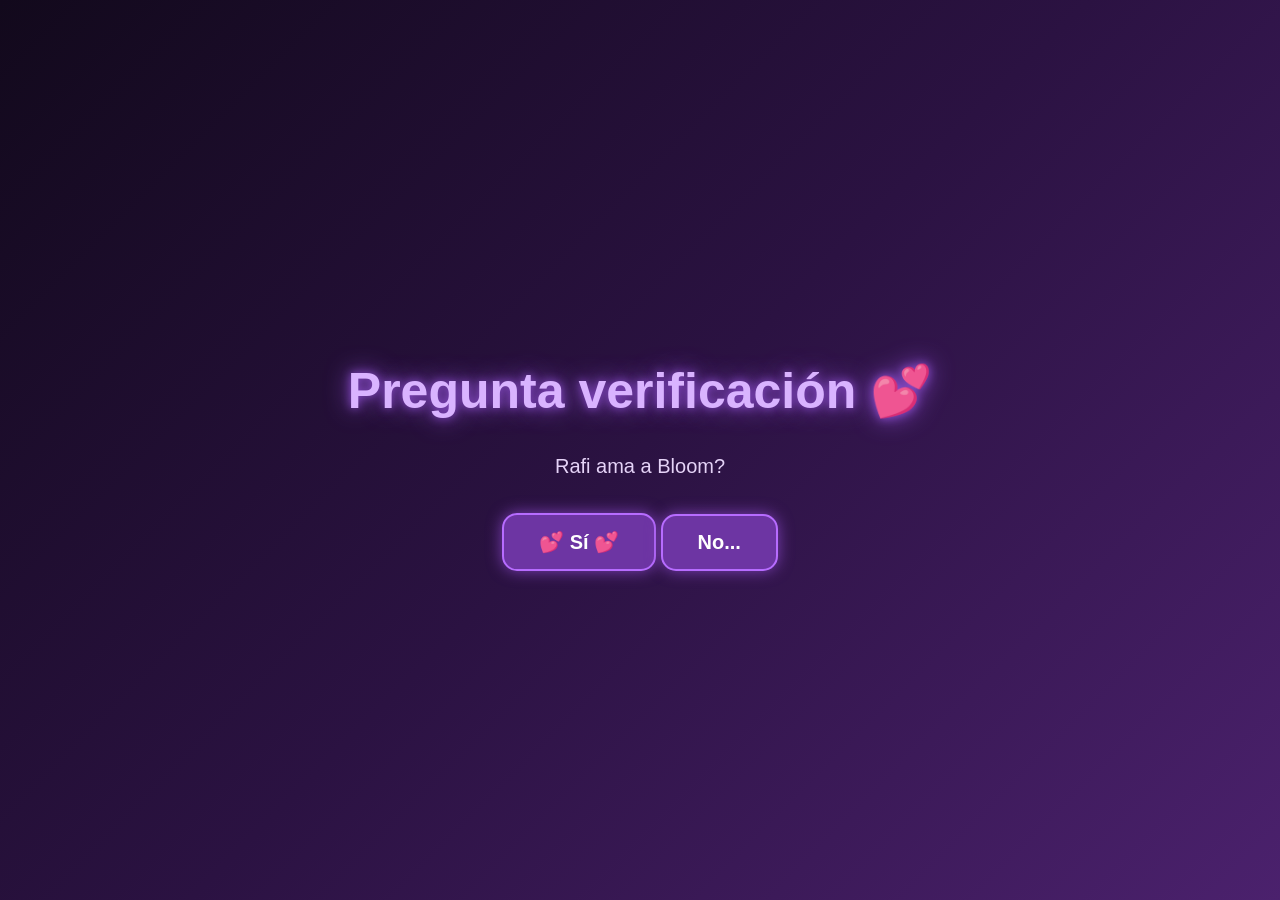
<file: pregunta.html>
<!DOCTYPE html>
<html lang="es">

<head>
    <meta charset="UTF-8">
    <meta name="viewport" content="width=device-width, initial-scale=1.0">

    <title>Pregunta verificación 💕</title>

    <link rel="stylesheet" href="style.css">
</head>

<body>

    <h1>Pregunta verificación 💕</h1>

    <p>Rafi ama a Bloom?</p>

    <div class="botones">
    <button onclick="entrar()">💕 Sí 💕</button>

    <button id="noBtn">No...</button>
</div>

    <script>
    const noBtn = document.getElementById("noBtn");

    noBtn.addEventListener("mouseover", () => {
        const x = Math.random() * (window.innerWidth - noBtn.offsetWidth);
        const y = Math.random() * (window.innerHeight - noBtn.offsetHeight);

        noBtn.style.position = "fixed";
        noBtn.style.left = x + "px";
        noBtn.style.top = y + "px";
    });

    function entrar() {
    document.body.innerHTML = `
        <div class="final">
            <img src="assets/gengar.png" alt="Gengar" class="gengar">

            <h1>Sabía que ibas a decir que sí 💜</h1>

            <p>Ahora sí... tengo un regalito para vos, Rafi 👻💜</p>
            <button onclick="abrirPlaylist()">🎵 Tengo algo para vos... 🎵</button>
        </div>
    `;
}function abrirPlaylist() {
    document.body.innerHTML = `
        <div class="playlist">

            <div class="estrellas">
                <span>✦</span>
                <span>✧</span>
                <span>✦</span>
                <span>⋆</span>
                <span>✧</span>
                <span>✦</span>
                <span>⋆</span>
                <span>✧</span>
                <span>✦</span>
                <span>⋆</span>
                <span>✧</span>
                <span>✦</span>
            </div>

            <h1>🎵 Una playlist para vos 🎵</h1>

            <p>Hice esto especialmente para vos, Rafi 💜</p>

            <p>100 canciones elegidas para vos 👻💜</p>

            <iframe
                src="https://open.spotify.com/embed/playlist/0nDkbbRnOJh0QYILSkaif4"
                width="80%"
                height="500"
                frameborder="0"
                allowfullscreen=""
                allow="autoplay; clipboard-write; encrypted-media; fullscreen; picture-in-picture"
                loading="lazy">
            </iframe>
            <button onclick="abrirCarta()">💌 Tengo algo más para vos...</button>

        </div>
    `;
}function abrirCarta() {
    document.body.innerHTML = `
        <div class="carta-container">

            <h1>💌 Tengo algo para vos 💌</h1>

            <p class="instruccion">
                Hacé clic en la carta para abrirla 👀💜
            </p>

            <div class="sobre" onclick="abrirSobre()">

                <div class="sobre-tapa"></div>

                <div class="sobre-cuerpo">
                    💌
                </div>

            </div>

        </div>
    `;
}
function abrirSobre() {
    document.body.innerHTML = `
        <div class="carta">

            <h1>💌 Una cartita para vos 💌</h1>

            <div class="papel">

                <h2>Feliz cumpleaños, mi Rafi &lt;3</h2>

                <p>
                    Quise hacerte esto porque me pareció un detalle muy bonito para vos.
                    Quería hacer algo especial para demostrarte aunque sea un poquito
                    todo lo que te amo.
                </p>

                <p>
                    Te amo con todo mi corazón y sos lo mejor que me pasó hasta ahora.
                    Me hace muy feliz poder compartir todo esto con vos y espero que
                    podamos seguir creando muchos momentos juntos.
                </p>

                <p>
                    Espero que tengas un cumpleaños hermoso y que disfrutes muchísimo
                    tu día.
                </p>

                <p>
                    <strong>Feliz cumpleaños, mi Rafi. Te amo muchísimo. &lt;3</strong> 💜
                </p>

            </div>

        </div>
    `;
}

</script>

</body>

</html>
</file>
<file: style.css>
body {
    margin: 0;
    min-height: 100vh;

    display: flex;
    flex-direction: column;
    justify-content: center;
    align-items: center;

    background: linear-gradient(135deg, #12091c, #2b1242, #4b216d);

    color: #f5edff;

    font-family: Arial, sans-serif;

    text-align: center;
}

h1 {
    font-size: 50px;
    margin-bottom: 15px;

    color: #d9b3ff;

    text-shadow:
        0 0 10px #8b4dcc,
        0 0 25px #8b4dcc;
}

p {
    font-size: 20px;
    color: #e5d3f7;

    margin-bottom: 35px;
}

button {
    padding: 15px 35px;

    border: 2px solid #b76cff;
    border-radius: 15px;

    background: #6d35a3;
    color: white;

    font-size: 20px;
    font-weight: bold;

    cursor: pointer;

    box-shadow: 0 0 15px #7b3fb3;

    transition: 0.3s;
}

button:hover {
    transform: scale(1.08);

    background: #8d4dcc;

    box-shadow:
        0 0 15px #b76cff,
        0 0 30px #8d4dcc;
}
.gengar {
    width: 260px;
    margin-bottom: 20px;

    animation: flotar 3s ease-in-out infinite;

    filter: drop-shadow(0 0 15px #9b5de5);
}

@keyframes flotar {
    0% {
        transform: translateY(0px);
    }

    50% {
        transform: translateY(-15px);
    }

    100% {
        transform: translateY(0px);
    }
}
.final {
    display: flex;
    flex-direction: column;
    align-items: center;
    justify-content: center;

    min-height: 100vh;

    text-align: center;
}

.gengar {
    width: 300px;
    max-width: 80%;

    margin-bottom: 20px;

    filter: drop-shadow(0 0 15px #9b5de5);

    animation: flotar 3s ease-in-out infinite;
}

.final h1 {
    font-size: 40px;
    margin-bottom: 10px;
}

.final p {
    font-size: 20px;
}

@keyframes flotar {
    0%, 100% {
        transform: translateY(0);
    }

    50% {
        transform: translateY(-15px);
    }
}
.playlist {
    min-height: 100vh;

    display: flex;
    flex-direction: column;
    justify-content: center;
    align-items: center;

    text-align: center;
}

.playlist h1 {
    font-size: 42px;
}

.playlist p {
    max-width: 600px;
    font-size: 20px;
}
.estrellas {
    position: fixed;
    inset: 0;
    pointer-events: none;
    overflow: hidden;
}

.estrellas span {
    position: absolute;
    font-size: 25px;
    animation: brillo 2s ease-in-out infinite;
}

/* Posiciones de las estrellas */

.estrellas span:nth-child(1) {
    top: 10%;
    left: 15%;
}

.estrellas span:nth-child(2) {
    top: 20%;
    left: 80%;
}

.estrellas span:nth-child(3) {
    top: 70%;
    left: 10%;
}

.estrellas span:nth-child(4) {
    top: 80%;
    left: 85%;
}

.estrellas span:nth-child(5) {
    top: 35%;
    left: 8%;
}

.estrellas span:nth-child(6) {
    top: 15%;
    left: 55%;
}

.estrellas span:nth-child(7) {
    top: 60%;
    left: 90%;
}

.estrellas span:nth-child(8) {
    top: 85%;
    left: 45%;
}

.estrellas span:nth-child(9) {
    top: 45%;
    left: 92%;
}

.estrellas span:nth-child(10) {
    top: 75%;
    left: 60%;
}

.estrellas span:nth-child(11) {
    top: 5%;
    left: 40%;
}

.estrellas span:nth-child(12) {
    top: 55%;
    left: 25%;
}

@keyframes brillo {
    0%, 100% {
        opacity: 0.3;
        transform: scale(0.8);
    }

    50% {
        opacity: 1;
        transform: scale(1.3);
    }
}
/* ===== CARTA DE CUMPLEAÑOS ===== */

.carta {
    min-height: 100vh;

    display: flex;
    flex-direction: column;
    align-items: center;
    justify-content: center;

    padding: 40px 20px;

    box-sizing: border-box;

    position: relative;
}

/* Título */

.carta h1 {
    font-size: 42px;

    margin-bottom: 30px;

    color: #e6c7ff;

    text-shadow:
        0 0 10px #9b5de5,
        0 0 25px #7b3fb3;

    animation: aparecer 1s ease;
}

/* Papel */

.papel {
    width: min(700px, 90%);

    padding: 45px;

    box-sizing: border-box;

    background: linear-gradient(
        145deg,
        #fff8ff,
        #f3e4ff
    );

    color: #35194d;

    border-radius: 8px;

    border: 3px solid #c58aff;

    box-shadow:
        0 0 20px rgba(183, 108, 255, 0.5),
        0 15px 40px rgba(0, 0, 0, 0.4);

    position: relative;

    animation: cartaAparecer 1.2s ease;
}

/* Decoración de las esquinas */

.papel::before {
    content: "💜";

    position: absolute;

    top: 15px;
    left: 20px;

    font-size: 25px;
}

.papel::after {
    content: "💜";

    position: absolute;

    bottom: 15px;
    right: 20px;

    font-size: 25px;
}

/* Título dentro de la carta */

.papel h2 {
    text-align: center;

    font-size: 28px;

    color: #6d35a3;

    margin-bottom: 30px;
}

/* Texto */

.papel p {
    font-family: Georgia, serif;

    font-size: 19px;

    line-height: 1.8;

    text-align: left;

    color: #3d2352;

    margin-bottom: 22px;
}

/* Último mensaje */

.papel p:last-child {
    text-align: center;

    font-size: 21px;

    color: #6d35a3;

    margin-top: 30px;
}

/* Animación de aparición */

@keyframes cartaAparecer {
    from {
        opacity: 0;
        transform: translateY(30px) scale(0.95);
    }

    to {
        opacity: 1;
        transform: translateY(0) scale(1);
    }
}

@keyframes aparecer {
    from {
        opacity: 0;
    }

    to {
        opacity: 1;
    }
}
/* ===== SOBRE ===== */

.carta-container {
    min-height: 100vh;

    display: flex;
    flex-direction: column;
    align-items: center;
    justify-content: center;

    text-align: center;

    padding: 20px;
    box-sizing: border-box;
}

.carta-container h1 {
    color: #e6c7ff;

    font-size: 42px;

    text-shadow:
        0 0 10px #9b5de5,
        0 0 25px #7b3fb3;
}

.instruccion {
    color: #e5d3f7;

    font-size: 19px;

    margin-bottom: 35px;
}

/* Sobre */

.sobre {
    width: 360px;
    height: 240px;

    position: relative;

    cursor: pointer;

    filter: drop-shadow(0 15px 25px rgba(0, 0, 0, 0.4));

    transition: transform 0.3s ease;
}

.sobre:hover {
    transform: scale(1.05);
}

/* Cuerpo */

.sobre-cuerpo {
    position: absolute;

    bottom: 0;
    left: 0;

    width: 100%;
    height: 180px;

    background: linear-gradient(
        145deg,
        #d9b3ff,
        #8d4dcc
    );

    border-radius: 8px;

    display: flex;
    align-items: center;
    justify-content: center;

    font-size: 55px;

    border: 3px solid #c58aff;

    box-sizing: border-box;
}

/* Tapa */

.sobre-tapa {
    position: absolute;

    top: 20px;
    left: 0;

    width: 0;
    height: 0;

    border-left: 180px solid transparent;
    border-right: 180px solid transparent;
    border-top: 110px solid #b76cff;

    z-index: 2;
}
</file>
